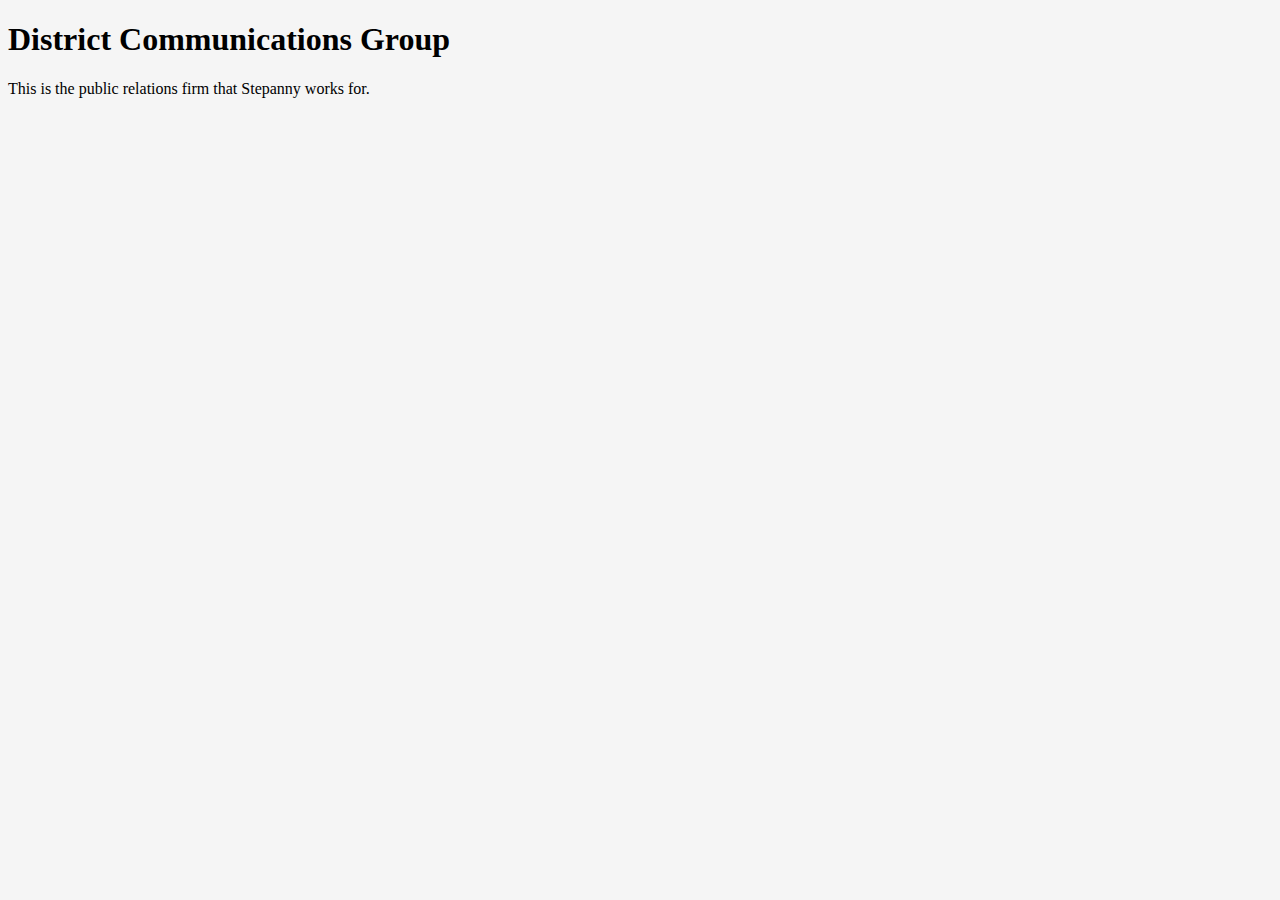
<file: unit_1/index.html>
<!DOCTYPE html>
<html>

<head>
	<title>District Communications Group</title>
	<link rel="stylesheet" type="text/css" href="css/style.css">
</head>

<body>
	<h1>District Communications Group</h1>
	<p>This is the public relations firm that Stepanny works for.</p>

</body>
</html>
</file>
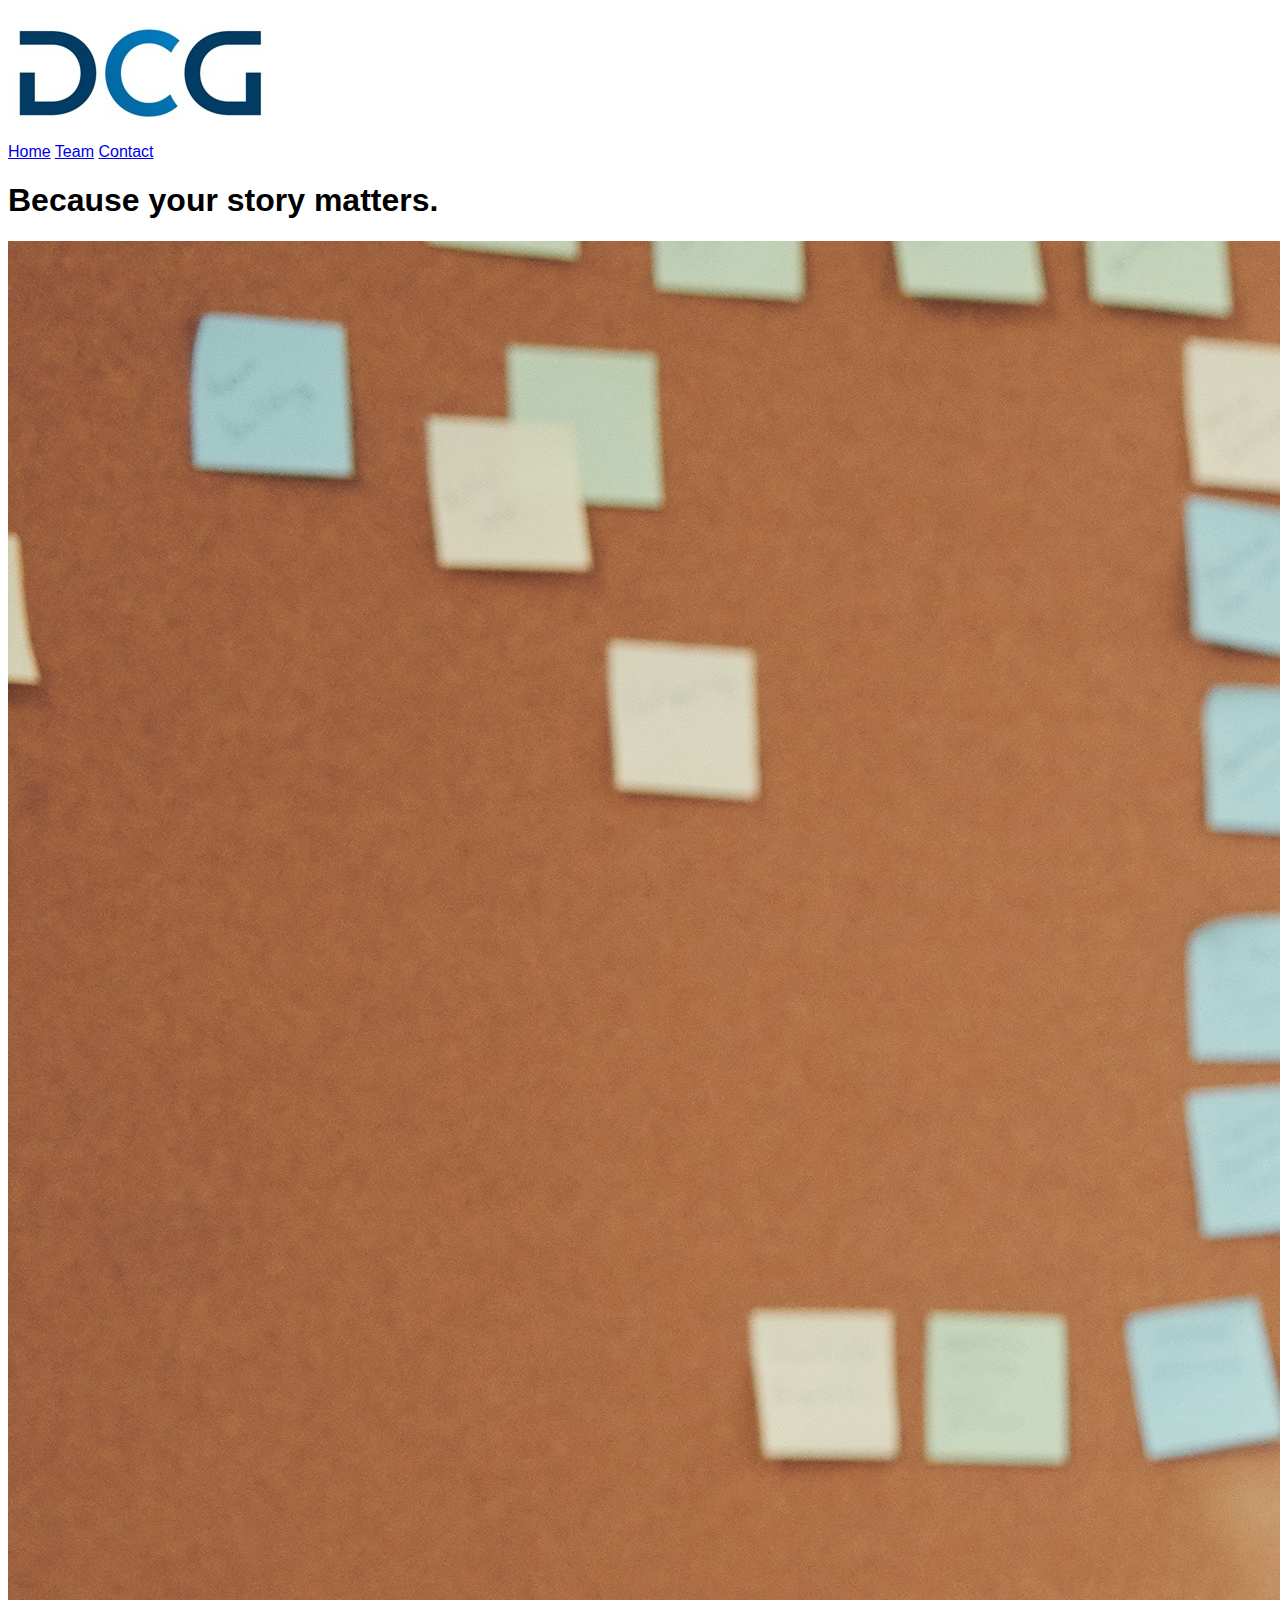
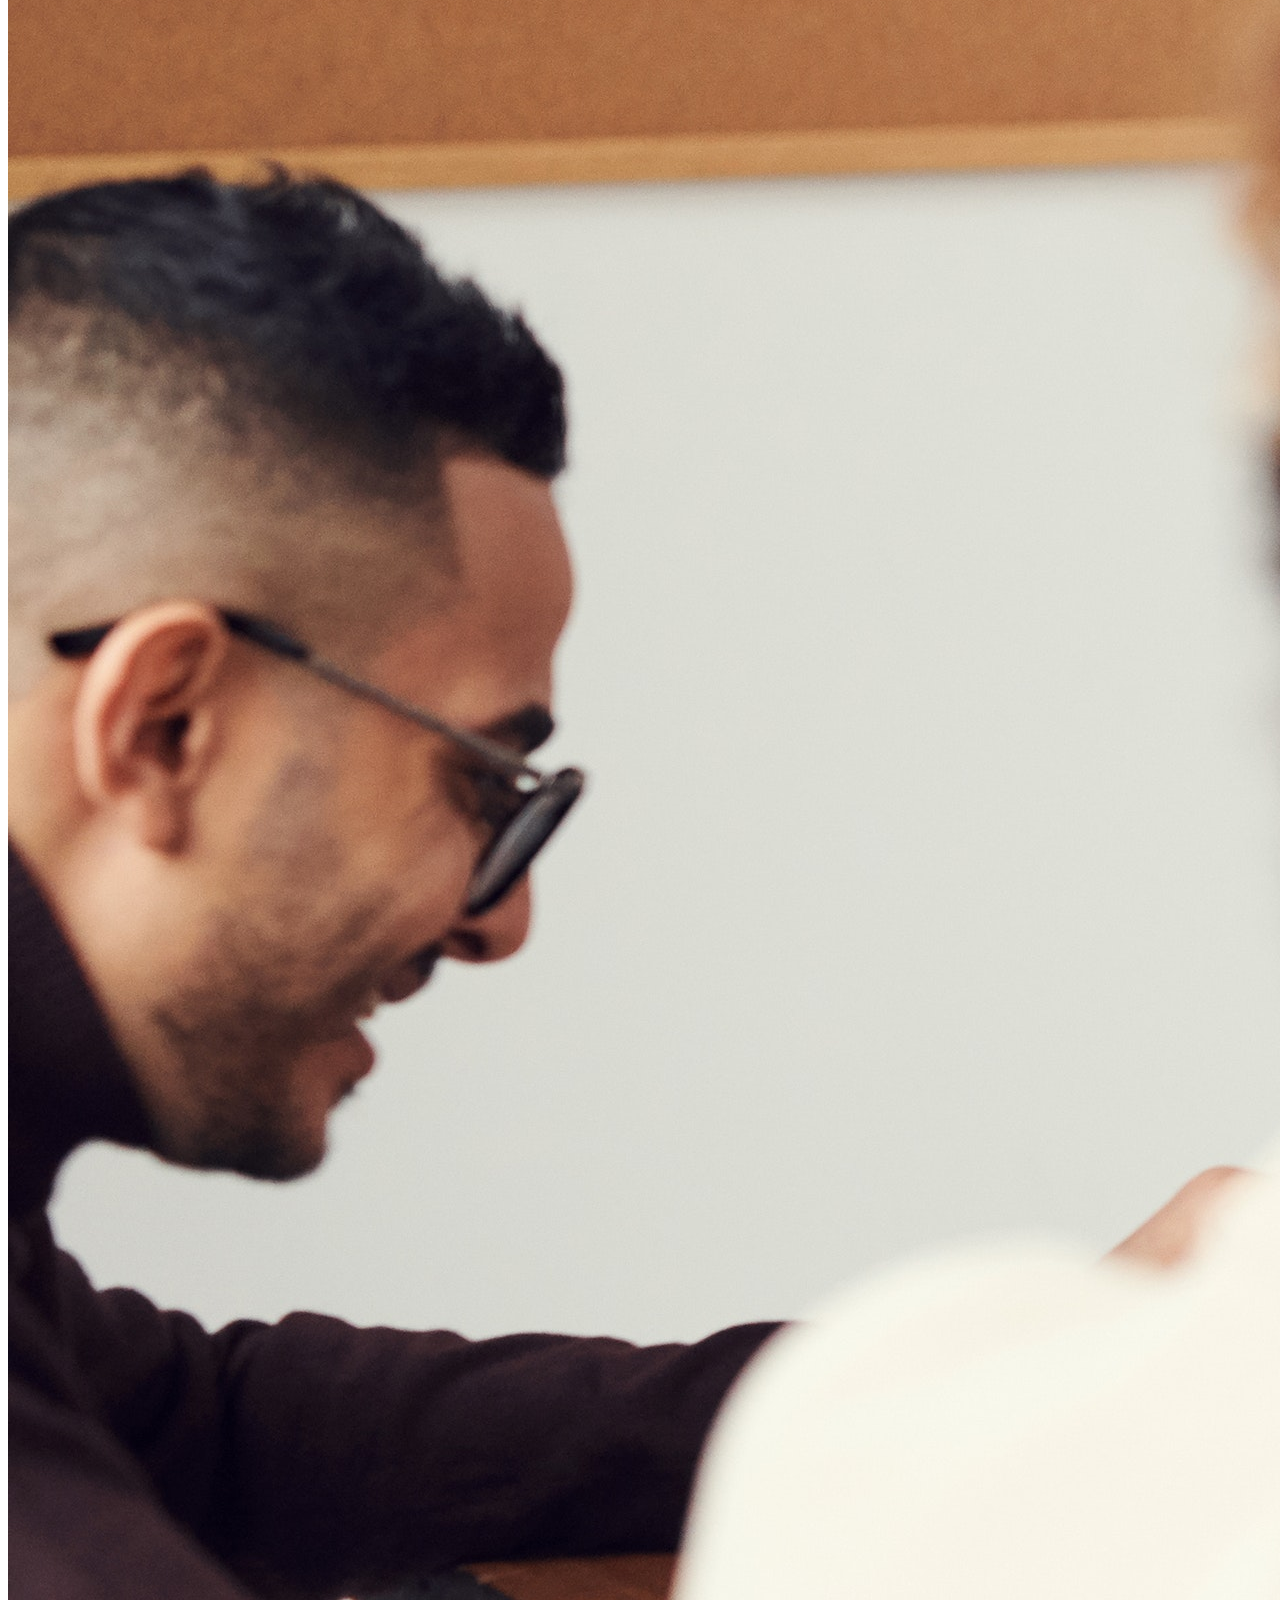
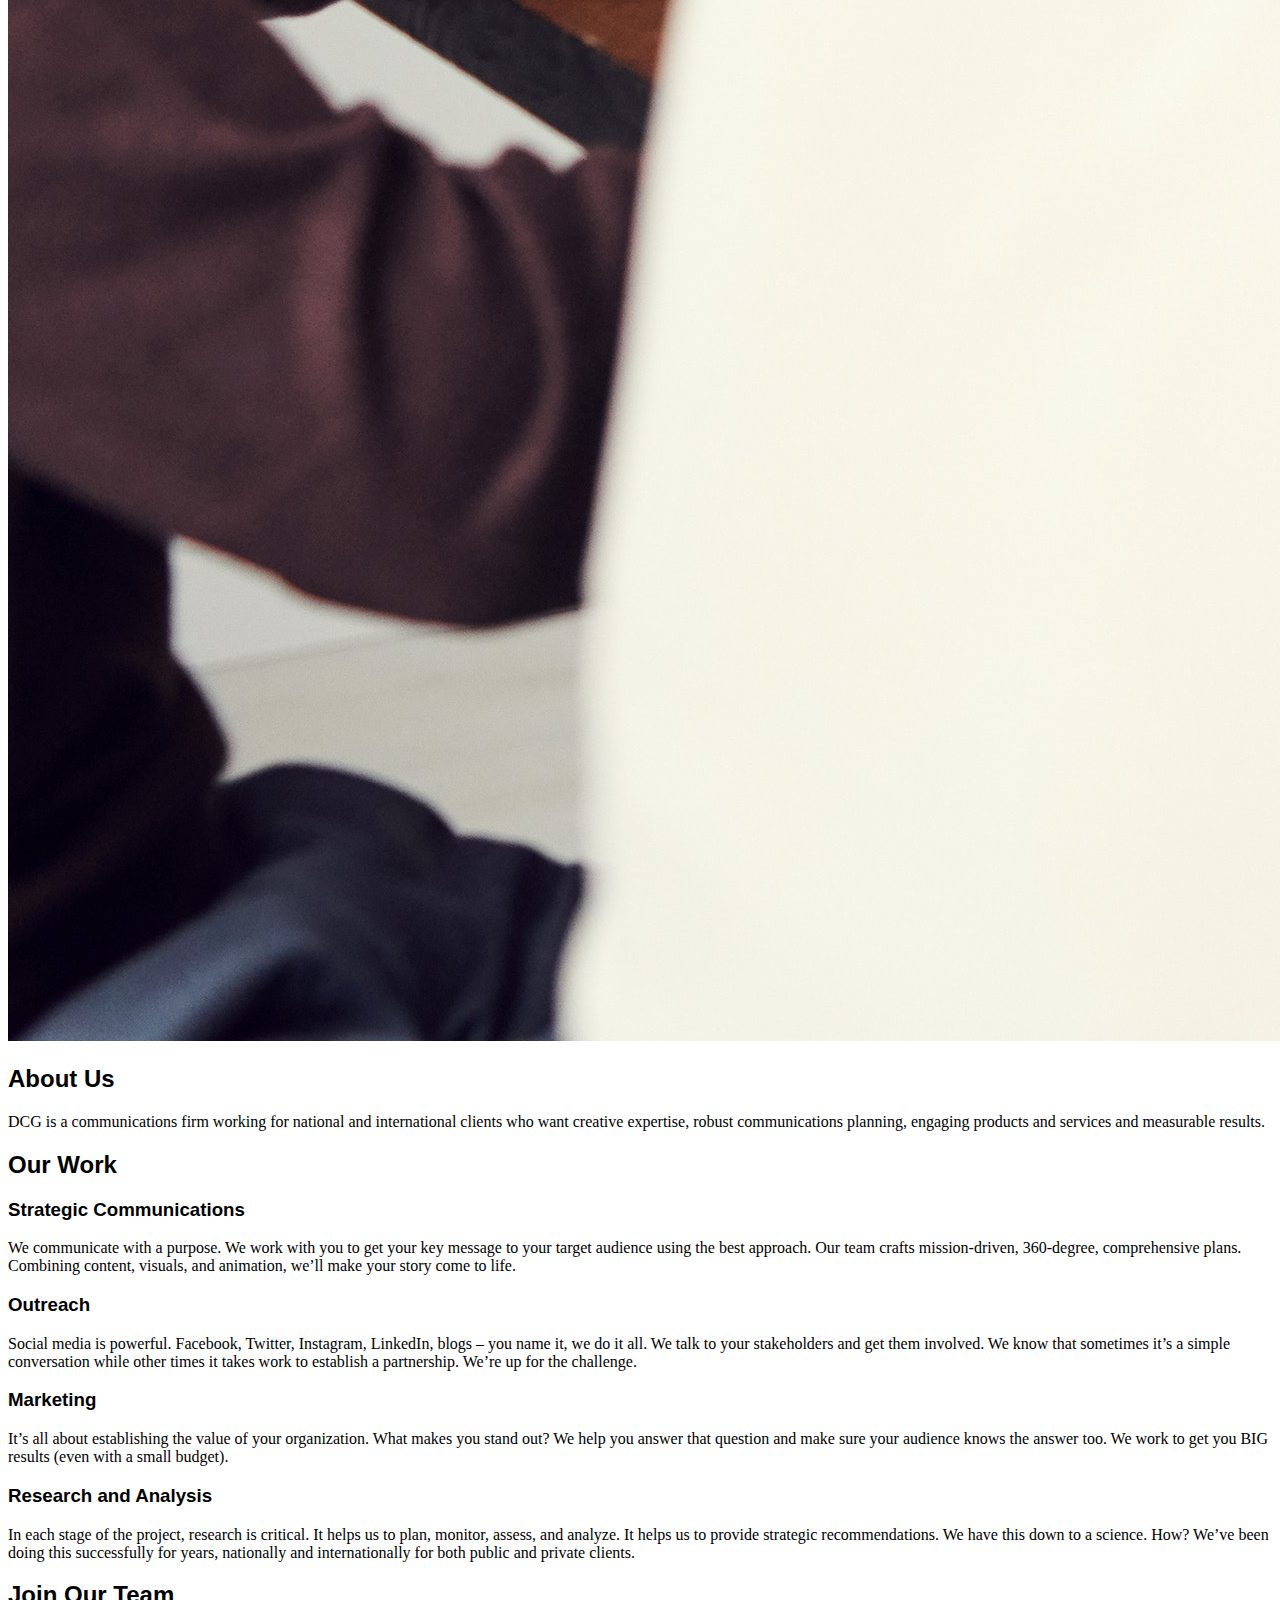
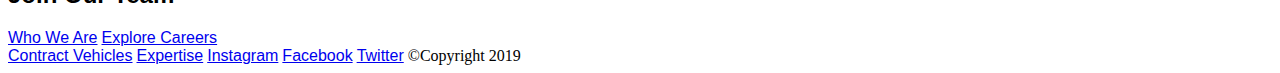
<file: unit_4/index.html>
<!DOCTYPE html>
<html>
<head>
	<title>District Communications Group</title>
	<link rel="stylesheet" type="text/css" href="css/style.css">
</head>
<body>
	<header>
		<img src="images/dcglogo.jpg" alt="DCG logo" title="blue DCG company logo">
		<nav>
			<a href="#">Home</a>
			<a href="#">Team</a>
			<a href="#">Contact</a>
		</nav>
	</header>
	<section>
		<h1>Because your story matters.</h1>
		<img src="images/about.jpg" alt=" dcg team" title="dcg team working on a project">
	</section>
	<section>
		<h2>About Us</h2>
		<p>DCG is a communications firm working for national and international clients who want creative expertise, robust communications planning, engaging products and services and measurable results.</p>
	</section>
	<section>
		<h2>Our Work</h2>
	<div>
		<h3>Strategic Communications</h3>
		<p>We communicate with a purpose. We work with you to get your key message to your target audience using the best approach. Our team crafts mission-driven, 360-degree, comprehensive plans. Combining content, visuals, and animation, we’ll make your story come to life.</p>
	</div>
	<div>
		<h3>Outreach</h3>
		<p>Social media is powerful. Facebook, Twitter, Instagram, LinkedIn, blogs – you name it, we do it all. We talk to your stakeholders and get them involved. We know that sometimes it’s a simple conversation while other times it takes work to establish a partnership. We’re up for the challenge.</p>
	</div>
	<div>
		<h3>Marketing</h3>
		<p>It’s all about establishing the value of your organization. What makes you stand out? We help you answer that question and make sure your audience knows the answer too. We work to get you BIG results (even with a small budget).</p>
	</div>
	<div>
		<h3>Research and Analysis</h3>
		<p>In each stage of the project, research is critical. It helps us to plan, monitor, assess, and analyze. It helps us to provide strategic recommendations. We have this down to a science. How? We’ve been doing this successfully for years, nationally and internationally for both public and private clients.</p>
	</div>
	</section>
	<section>
		<h2 >Join Our Team</h2>
		<a href="#">Who We Are</a> 
		<a href="#">Explore Careers</a>
	</section>
	<footer>
		<a href="#">Contract Vehicles</a>
		<a href="#">Expertise</a>
		<a href="#">Instagram</a>
		<a href="#">Facebook</a>
		<a href="#">Twitter</a>
		&copy;Copyright 2019
	</footer>
</body>
</html>
</file>
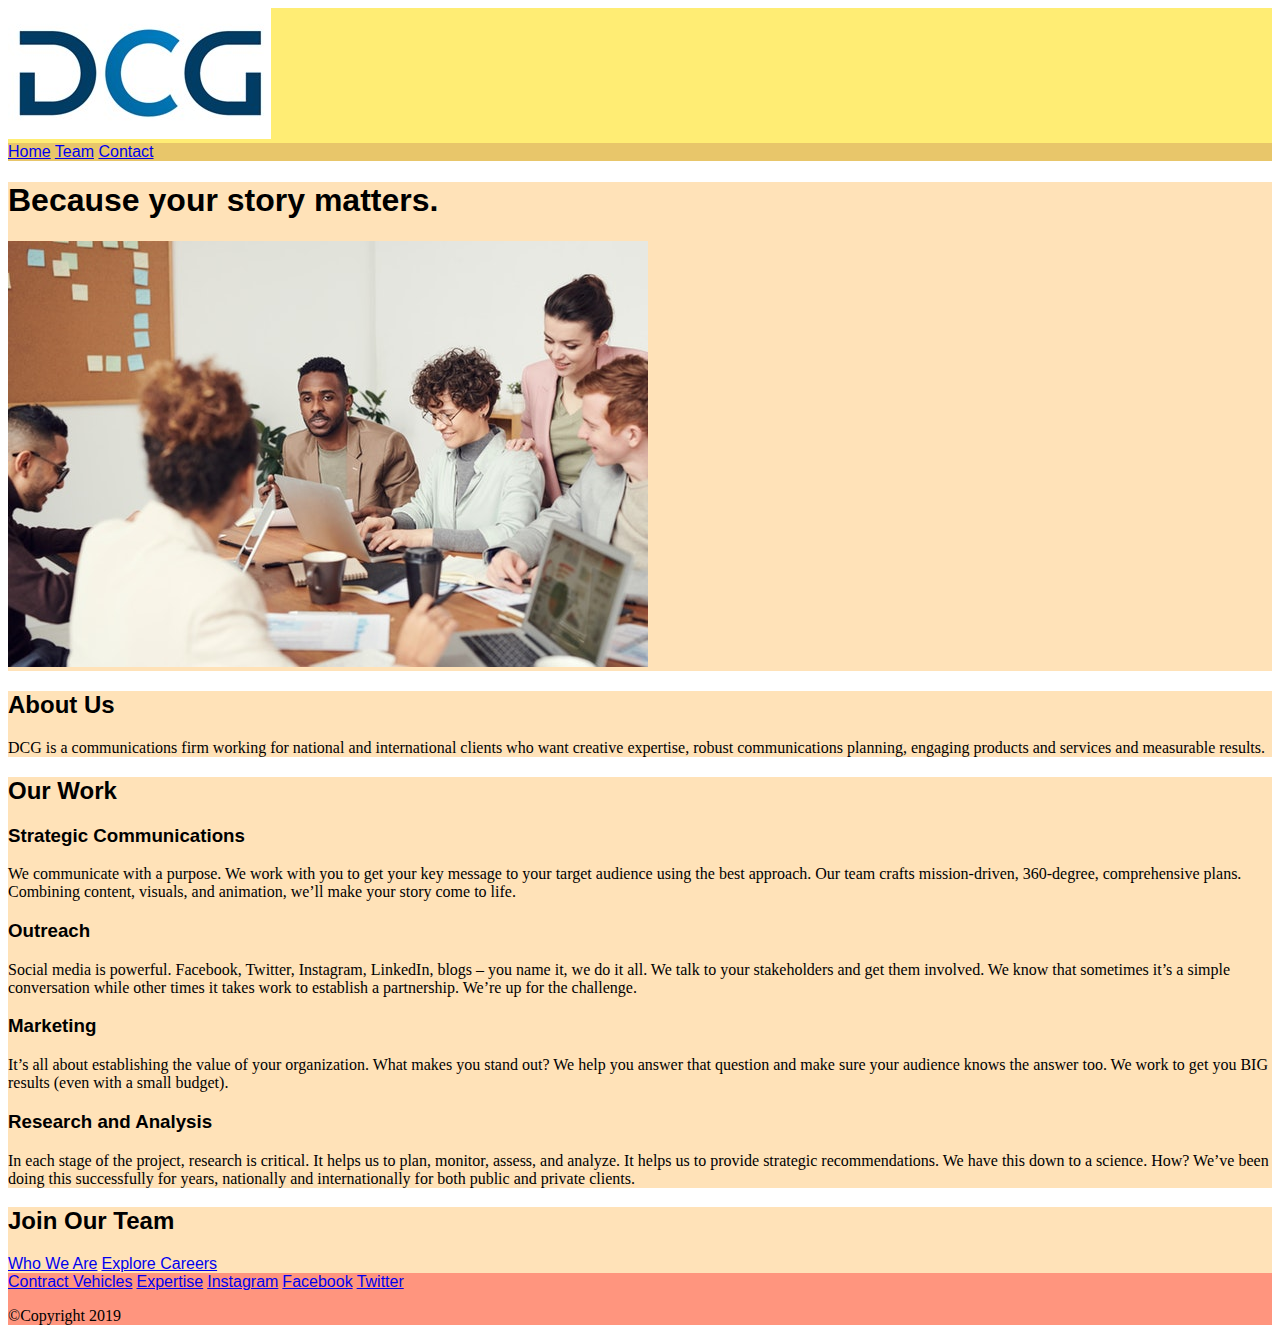
<file: unit_5/index.html>
<!DOCTYPE html>
<html>
<head>
	<title>District Communications Group</title>
	<link rel="stylesheet" type="text/css" href="css/style.css">
</head>
<body>
	<header>
		<img id="logo" src="images/dcglogo.jpg" alt="DCG logo" title="blue DCG company logo">
		<nav>
			<a href="#">Home</a>
			<a href="#">Team</a>
			<a href="#">Contact</a>
		</nav>
	</header>
	<section>
		<h1>Because your story matters.</h1>
		<img id="about" src="images/about.jpg" alt=" dcg team" title="dcg team working on a project">
	</section>
	<section>
		<h2>About Us</h2>
		<p>DCG is a communications firm working for national and international clients who want creative expertise, robust communications planning, engaging products and services and measurable results.</p>
	</section>
	<section>
		<h2>Our Work</h2>
		<div>
			<h3>Strategic Communications</h3>
			<p>We communicate with a purpose. We work with you to get your key message to your target audience using the best approach. Our team crafts mission-driven, 360-degree, comprehensive plans. Combining content, visuals, and animation, we’ll make your story come to life.</p>
		</div>
		<div>
			<h3>Outreach</h3>
			<p>Social media is powerful. Facebook, Twitter, Instagram, LinkedIn, blogs – you name it, we do it all. We talk to your stakeholders and get them involved. We know that sometimes it’s a simple conversation while other times it takes work to establish a partnership. We’re up for the challenge.</p>
		</div>
		<div>
			<h3>Marketing</h3>
			<p>It’s all about establishing the value of your organization. What makes you stand out? We help you answer that question and make sure your audience knows the answer too. We work to get you BIG results (even with a small budget).</p>
		</div>
		<div>
			<h3>Research and Analysis</h3>
			<p>In each stage of the project, research is critical. It helps us to plan, monitor, assess, and analyze. It helps us to provide strategic recommendations. We have this down to a science. How? We’ve been doing this successfully for years, nationally and internationally for both public and private clients.</p>
		</div>
	</section>
	<section>
		<h2 >Join Our Team</h2>
		<a href="#">Who We Are</a> 
		<a href="#">Explore Careers</a>
	</section>
	<footer>
		<a href="#">Contract Vehicles</a>
		<a href="#">Expertise</a>
		<a href="#">Instagram</a>
		<a href="#">Facebook</a>
		<a href="#">Twitter</a>
		<p>&copy;Copyright 2019</p>
	</footer>
</body>
</html>
</file>
<file: unit_1/css/style.css>
body {
	background-color: #F5F5F5;
}

h1, p {
	color: #000000;
}
</file>
<file: unit_4/css/style.css>
h1{
	font-family: 'Poppins', sans-serif;
}

h2 {
	font-family: 'Poppins', sans-serif;
}

h3 {
	font-family: 'Poppins', sans-serif;
}

p {
	font-family: 'Domine', serif;
}

a {
	font-family: 'Poppins', sans-serif;
}

nav {
	font-family: 'Poppins', sans-serif;
}

footer {
	font-family: 'Domine', serif;
}
</file>
<file: unit_5/css/style.css>
header {
	background-color: #FFED74;
}
nav {
	background-color: #E8C66A;
}
section {
	background-color: #FFE2B8;
}
footer {
	background-color: #FF957E;
}
h1{
	font-family: 'Poppins', sans-serif;
}

h2 {
	font-family: 'Poppins', sans-serif;
}

h3 {
	font-family: 'Poppins', sans-serif;
}

p {
	font-family: 'Domine', serif;
}

a {
	font-family: 'Poppins', sans-serif;
}

nav {
	font-family: 'Poppins', sans-serif;
}

footer {
	font-family: 'Domine', serif;
}
</file>
